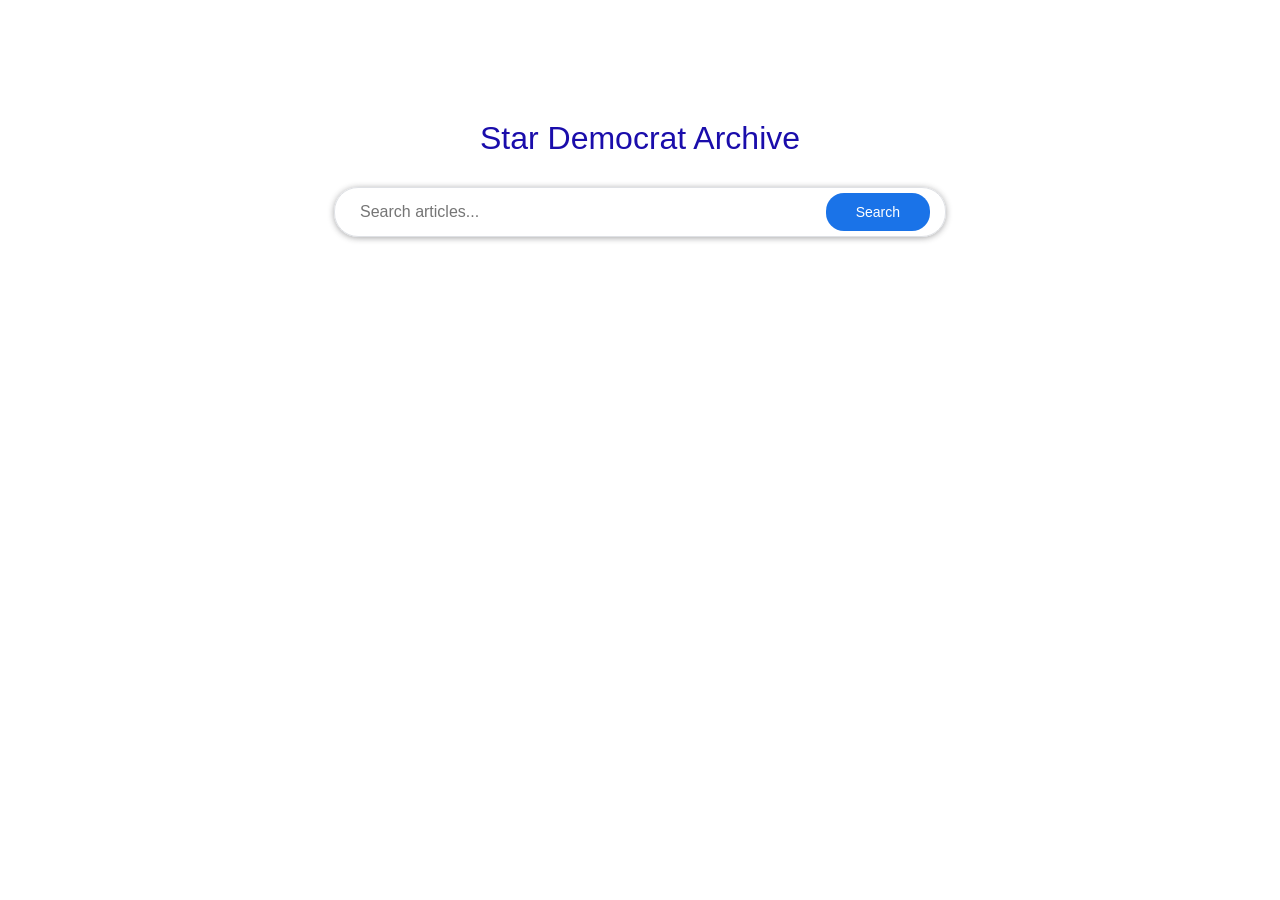
<file: ludwig/stardem_draft/archive_viewer/index.html>
<!DOCTYPE html>
<html lang="en">
<head>
    <meta charset="UTF-8">
    <meta name="viewport" content="width=device-width, initial-scale=1.0">
    <title>Star Democrat Archive Search</title>
    <link rel="stylesheet" href="styles.css">
</head>
<body>
    <div class="search-container">
        <div class="logo">
            <h1>Star Democrat Archive</h1>
        </div>
        
        <div class="search-box-wrapper">
            <div class="search-box">
                <input type="text" id="searchInput" placeholder="Search articles..." autofocus>
                <button id="searchButton">Search</button>
            </div>
        </div>

        <div id="searchStats" class="search-stats"></div>
    </div>

    <div id="results" class="results-container"></div>

    <script src="search.js"></script>
</body>
</html>
</file>
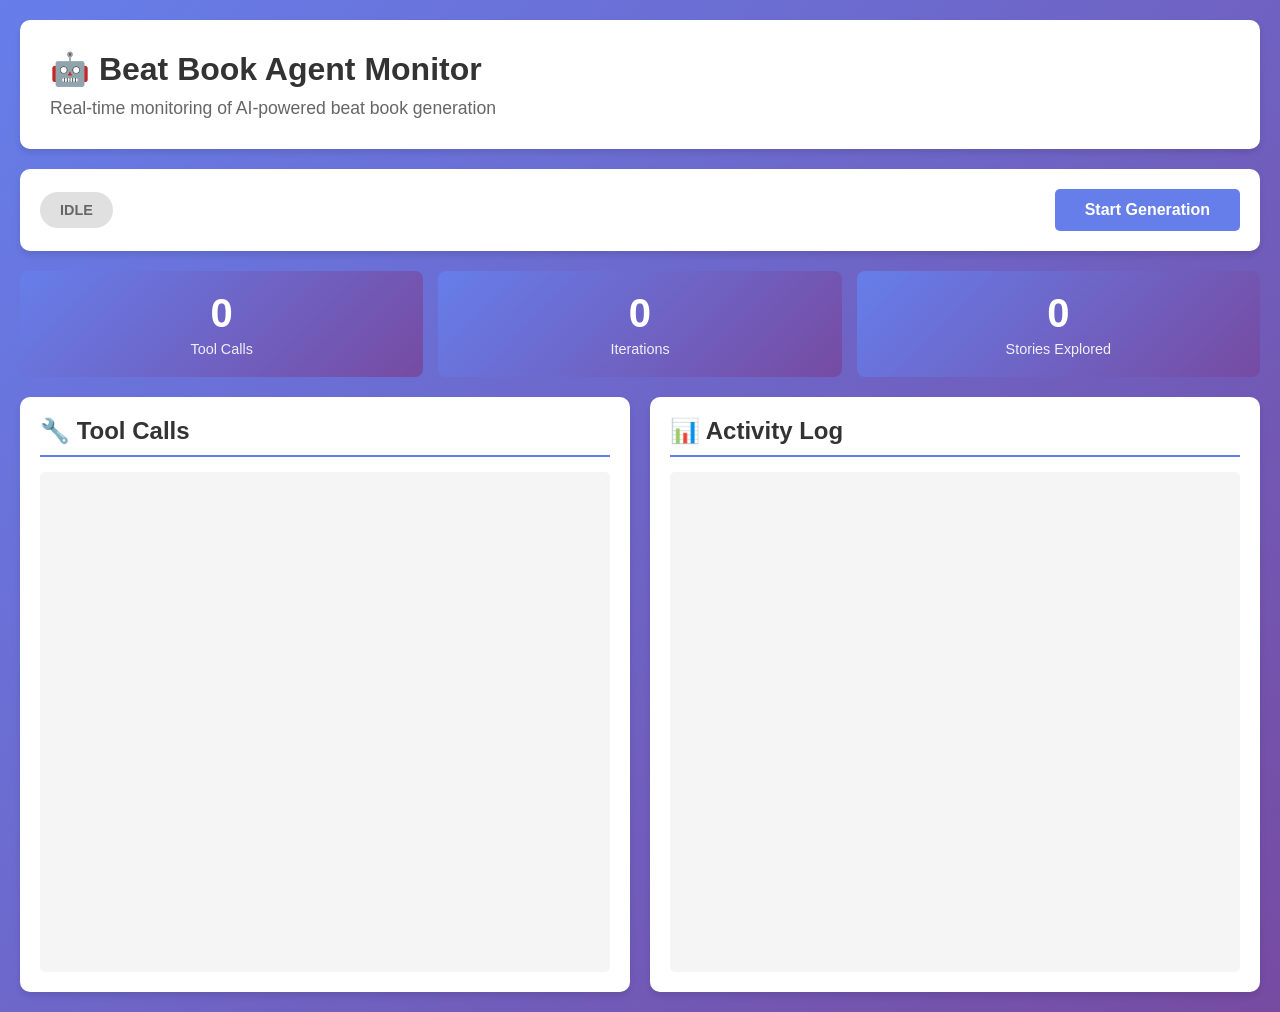
<file: ludwig/cns_collections/agent_experiment/templates/index.html>
<!DOCTYPE html>
<html lang="en">
<head>
    <meta charset="UTF-8">
    <meta name="viewport" content="width=device-width, initial-scale=1.0">
    <title>Beat Book Agent Monitor</title>
    <script src="https://cdn.socket.io/4.5.4/socket.io.min.js"></script>
    <style>
        * {
            margin: 0;
            padding: 0;
            box-sizing: border-box;
        }
        
        body {
            font-family: 'Segoe UI', Tahoma, Geneva, Verdana, sans-serif;
            background: linear-gradient(135deg, #667eea 0%, #764ba2 100%);
            min-height: 100vh;
            padding: 20px;
        }
        
        .container {
            max-width: 1400px;
            margin: 0 auto;
        }
        
        header {
            background: white;
            padding: 30px;
            border-radius: 10px;
            box-shadow: 0 4px 6px rgba(0,0,0,0.1);
            margin-bottom: 20px;
        }
        
        h1 {
            color: #333;
            font-size: 2em;
            margin-bottom: 10px;
        }
        
        .subtitle {
            color: #666;
            font-size: 1.1em;
        }
        
        .control-panel {
            background: white;
            padding: 20px;
            border-radius: 10px;
            box-shadow: 0 4px 6px rgba(0,0,0,0.1);
            margin-bottom: 20px;
            display: flex;
            align-items: center;
            justify-content: space-between;
        }
        
        .status {
            display: flex;
            align-items: center;
            gap: 15px;
        }
        
        .status-badge {
            padding: 10px 20px;
            border-radius: 20px;
            font-weight: bold;
            text-transform: uppercase;
            font-size: 0.9em;
        }
        
        .status-badge.idle {
            background: #e0e0e0;
            color: #666;
        }
        
        .status-badge.running {
            background: #4caf50;
            color: white;
            animation: pulse 2s infinite;
        }
        
        .status-badge.completed {
            background: #2196f3;
            color: white;
        }
        
        .status-badge.error {
            background: #f44336;
            color: white;
        }
        
        @keyframes pulse {
            0%, 100% { opacity: 1; }
            50% { opacity: 0.7; }
        }
        
        button {
            padding: 12px 30px;
            font-size: 1em;
            background: #667eea;
            color: white;
            border: none;
            border-radius: 5px;
            cursor: pointer;
            transition: all 0.3s;
            font-weight: bold;
        }
        
        button:hover {
            background: #5568d3;
            transform: translateY(-2px);
            box-shadow: 0 4px 8px rgba(0,0,0,0.2);
        }
        
        button:disabled {
            background: #ccc;
            cursor: not-allowed;
            transform: none;
        }
        
        .main-content {
            display: grid;
            grid-template-columns: 1fr 1fr;
            gap: 20px;
        }
        
        .panel {
            background: white;
            border-radius: 10px;
            padding: 20px;
            box-shadow: 0 4px 6px rgba(0,0,0,0.1);
        }
        
        .panel h2 {
            color: #333;
            margin-bottom: 15px;
            padding-bottom: 10px;
            border-bottom: 2px solid #667eea;
        }
        
        .tool-call {
            background: #f5f5f5;
            padding: 15px;
            margin-bottom: 10px;
            border-radius: 5px;
            border-left: 4px solid #667eea;
            animation: slideIn 0.3s ease-out;
        }
        
        @keyframes slideIn {
            from {
                opacity: 0;
                transform: translateX(-20px);
            }
            to {
                opacity: 1;
                transform: translateX(0);
            }
        }
        
        .tool-call-header {
            display: flex;
            justify-content: space-between;
            align-items: center;
            margin-bottom: 10px;
        }
        
        .tool-name {
            font-weight: bold;
            color: #667eea;
            font-size: 1.1em;
        }
        
        .timestamp {
            color: #999;
            font-size: 0.9em;
        }
        
        .tool-inputs {
            background: white;
            padding: 10px;
            border-radius: 3px;
            font-family: 'Courier New', monospace;
            font-size: 0.9em;
            margin-top: 5px;
            max-height: 100px;
            overflow-y: auto;
        }
        
        .stats {
            display: grid;
            grid-template-columns: repeat(3, 1fr);
            gap: 15px;
            margin-bottom: 20px;
        }
        
        .stat-box {
            background: linear-gradient(135deg, #667eea 0%, #764ba2 100%);
            color: white;
            padding: 20px;
            border-radius: 8px;
            text-align: center;
        }
        
        .stat-value {
            font-size: 2.5em;
            font-weight: bold;
            margin-bottom: 5px;
        }
        
        .stat-label {
            font-size: 0.9em;
            opacity: 0.9;
        }
        
        .log-container {
            height: 500px;
            overflow-y: auto;
            background: #f5f5f5;
            padding: 15px;
            border-radius: 5px;
            font-family: 'Courier New', monospace;
            font-size: 0.9em;
        }
        
        .log-entry {
            padding: 8px;
            margin-bottom: 5px;
            border-left: 3px solid #ccc;
            padding-left: 12px;
            animation: slideIn 0.2s ease-out;
        }
        
        .log-entry.info {
            border-left-color: #2196f3;
            background: #e3f2fd;
        }
        
        .log-entry.success {
            border-left-color: #4caf50;
            background: #e8f5e9;
        }
        
        .log-entry.error {
            border-left-color: #f44336;
            background: #ffebee;
        }
        
        .output-preview {
            height: 400px;
            overflow-y: auto;
            background: #f5f5f5;
            padding: 20px;
            border-radius: 5px;
            font-family: Georgia, serif;
            line-height: 1.6;
        }
        
        .full-output {
            grid-column: 1 / -1;
        }
        
        .iteration-counter {
            font-size: 1.2em;
            color: #333;
        }
        
        .progress-bar {
            width: 100%;
            height: 8px;
            background: #e0e0e0;
            border-radius: 4px;
            margin-top: 10px;
            overflow: hidden;
        }
        
        .progress-fill {
            height: 100%;
            background: linear-gradient(90deg, #667eea 0%, #764ba2 100%);
            transition: width 0.3s ease;
        }
    </style>
</head>
<body>
    <div class="container">
        <header>
            <h1>🤖 Beat Book Agent Monitor</h1>
            <p class="subtitle">Real-time monitoring of AI-powered beat book generation</p>
        </header>
        
        <div class="control-panel">
            <div class="status">
                <div id="statusBadge" class="status-badge idle">Idle</div>
                <div id="iterationCounter" class="iteration-counter"></div>
            </div>
            <button id="startBtn" onclick="startGeneration()">Start Generation</button>
        </div>
        
        <div class="stats">
            <div class="stat-box">
                <div id="toolCallCount" class="stat-value">0</div>
                <div class="stat-label">Tool Calls</div>
            </div>
            <div class="stat-box">
                <div id="iterationStat" class="stat-value">0</div>
                <div class="stat-label">Iterations</div>
            </div>
            <div class="stat-box">
                <div id="storiesExplored" class="stat-value">0</div>
                <div class="stat-label">Stories Explored</div>
            </div>
        </div>
        
        <div class="main-content">
            <div class="panel">
                <h2>🔧 Tool Calls</h2>
                <div id="toolCallsContainer" class="log-container"></div>
            </div>
            
            <div class="panel">
                <h2>📊 Activity Log</h2>
                <div id="logContainer" class="log-container"></div>
            </div>
            
            <div class="panel full-output" id="outputPanel" style="display: none;">
                <h2>📄 Generated Beat Book</h2>
                <div id="outputContainer" class="output-preview"></div>
                <button onclick="downloadOutput()" style="margin-top: 15px;">Download Beat Book</button>
            </div>
        </div>
    </div>
    
    <script>
        const socket = io();
        let toolCallCount = 0;
        let storiesExplored = 0;
        let finalOutput = '';
        
        // Connect to WebSocket
        socket.on('connect', () => {
            addLog('Connected to server', 'success');
        });
        
        socket.on('status_update', (data) => {
            updateStatus(data.status);
            addLog(data.message, 'info');
        });
        
        socket.on('iteration_update', (data) => {
            document.getElementById('iterationStat').textContent = data.iteration;
            document.getElementById('iterationCounter').textContent = 
                `Iteration ${data.iteration}/${data.max_iterations}`;
        });
        
        socket.on('tool_call', (data) => {
            toolCallCount++;
            document.getElementById('toolCallCount').textContent = toolCallCount;
            
            // Estimate stories explored based on tool results
            if (data.result_preview && data.result_preview.includes('items')) {
                const match = data.result_preview.match(/(\d+) items/);
                if (match) {
                    storiesExplored += parseInt(match[1]);
                    document.getElementById('storiesExplored').textContent = storiesExplored;
                }
            }
            
            addToolCall(data);
            addLog(`Tool call: ${data.tool}`, 'info');
        });
        
        socket.on('response_received', (data) => {
            addLog(`Response received (${data.stop_reason})`, 'info');
        });
        
        socket.on('generation_complete', (data) => {
            updateStatus('completed');
            finalOutput = data.output;
            displayOutput(data.output);
            addLog(`✅ Generation complete! ${data.tool_calls} tool calls made.`, 'success');
            document.getElementById('startBtn').disabled = false;
        });
        
        socket.on('error', (data) => {
            updateStatus('error');
            addLog(`❌ Error: ${data.message}`, 'error');
            document.getElementById('startBtn').disabled = false;
        });
        
        socket.on('generation_started', (data) => {
            addLog(data.message, 'success');
        });
        
        function startGeneration() {
            // Reset counters
            toolCallCount = 0;
            storiesExplored = 0;
            document.getElementById('toolCallCount').textContent = '0';
            document.getElementById('iterationStat').textContent = '0';
            document.getElementById('storiesExplored').textContent = '0';
            document.getElementById('toolCallsContainer').innerHTML = '';
            document.getElementById('logContainer').innerHTML = '';
            document.getElementById('outputPanel').style.display = 'none';
            
            updateStatus('running');
            document.getElementById('startBtn').disabled = true;
            socket.emit('start_generation');
        }
        
        function updateStatus(status) {
            const badge = document.getElementById('statusBadge');
            badge.className = `status-badge ${status}`;
            badge.textContent = status;
        }
        
        function addToolCall(data) {
            const container = document.getElementById('toolCallsContainer');
            const toolCall = document.createElement('div');
            toolCall.className = 'tool-call';
            
            const inputsStr = JSON.stringify(data.inputs, null, 2);
            
            toolCall.innerHTML = `
                <div class="tool-call-header">
                    <span class="tool-name">${data.tool}</span>
                    <span class="timestamp">${data.timestamp}</span>
                </div>
                <div class="tool-inputs">${escapeHtml(inputsStr)}</div>
                <div style="margin-top: 8px; color: #666; font-size: 0.9em;">
                    Result: ${escapeHtml(data.result_preview)}
                </div>
            `;
            
            container.insertBefore(toolCall, container.firstChild);
        }
        
        function addLog(message, type = 'info') {
            const container = document.getElementById('logContainer');
            const entry = document.createElement('div');
            entry.className = `log-entry ${type}`;
            
            const timestamp = new Date().toLocaleTimeString();
            entry.textContent = `[${timestamp}] ${message}`;
            
            container.insertBefore(entry, container.firstChild);
        }
        
        function displayOutput(output) {
            const panel = document.getElementById('outputPanel');
            const container = document.getElementById('outputContainer');
            
            // Convert markdown-ish to HTML (basic)
            const html = output
                .replace(/\n/g, '<br>')
                .replace(/\*\*(.*?)\*\*/g, '<strong>$1</strong>')
                .replace(/\*(.*?)\*/g, '<em>$1</em>');
            
            container.innerHTML = html;
            panel.style.display = 'block';
        }
        
        function downloadOutput() {
            const blob = new Blob([finalOutput], { type: 'text/markdown' });
            const url = URL.createObjectURL(blob);
            const a = document.createElement('a');
            a.href = url;
            a.download = `beat_book_${new Date().getTime()}.md`;
            a.click();
        }
        
        function escapeHtml(text) {
            const div = document.createElement('div');
            div.textContent = text;
            return div.innerHTML;
        }
    </script>
</body>
</html>
</file>
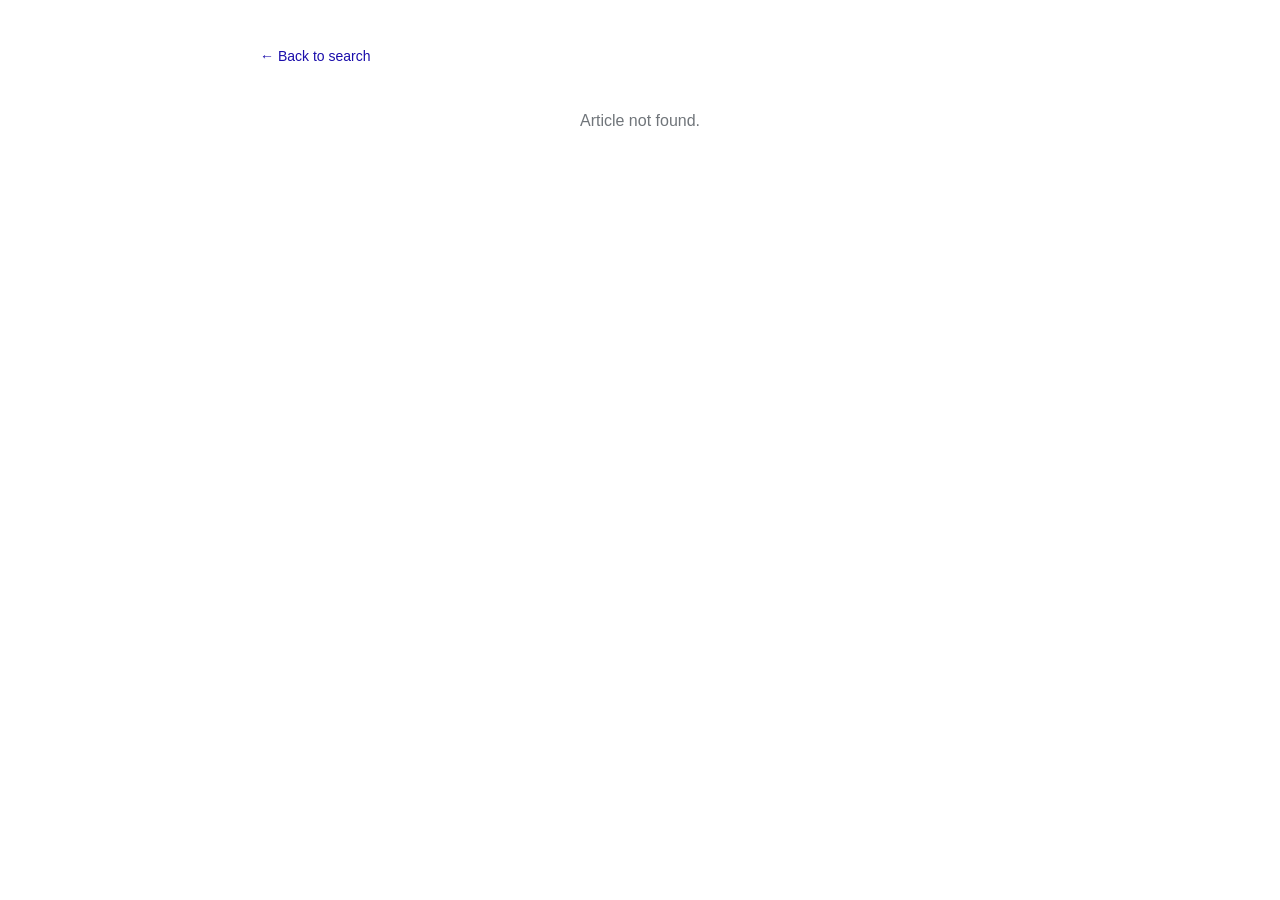
<file: ludwig/stardem_draft/archive_viewer/article.html>
<!DOCTYPE html>
<html lang="en">
<head>
    <meta charset="UTF-8">
    <meta name="viewport" content="width=device-width, initial-scale=1.0">
    <title>Article Viewer</title>
    <link rel="stylesheet" href="styles.css">
</head>
<body>
    <div class="article-container">
        <div class="back-button-wrapper">
            <a href="index.html" class="back-button">← Back to search</a>
        </div>
        
        <article id="articleContent">
            <div class="article-header">
                <h1 id="articleTitle"></h1>
                <div class="article-meta">
                    <span id="articleAuthor"></span>
                    <span id="articleDate"></span>
                </div>
            </div>
            <div id="articleBody" class="article-body"></div>
        </article>
    </div>

    <script src="article.js"></script>
</body>
</html>
</file>
<file: ludwig/stardem_draft/archive_viewer/styles.css>
* {
    margin: 0;
    padding: 0;
    box-sizing: border-box;
}

body {
    font-family: Arial, sans-serif;
    background-color: #fff;
    color: #202124;
}

/* Search Page Styles */
.search-container {
    max-width: 652px;
    margin: 0 auto;
    padding: 20px;
}

.logo {
    text-align: center;
    margin: 100px 0 30px 0;
}

.logo h1 {
    font-size: 32px;
    color: #1a0dab;
    font-weight: normal;
}

.search-box-wrapper {
    margin-bottom: 30px;
}

.search-box {
    display: flex;
    border: 1px solid #dfe1e5;
    border-radius: 24px;
    padding: 5px 15px;
    box-shadow: 0 1px 6px rgba(32,33,36,0.28);
    transition: box-shadow 0.2s;
}

.search-box:hover,
.search-box:focus-within {
    box-shadow: 0 1px 6px rgba(32,33,36,0.4);
}

#searchInput {
    flex: 1;
    border: none;
    outline: none;
    font-size: 16px;
    padding: 10px;
    background: transparent;
}

#searchButton {
    background-color: #1a73e8;
    color: white;
    border: none;
    padding: 10px 30px;
    border-radius: 18px;
    cursor: pointer;
    font-size: 14px;
    transition: background-color 0.2s;
}

#searchButton:hover {
    background-color: #1765cc;
}

.search-stats {
    color: #70757a;
    font-size: 14px;
    margin-bottom: 20px;
}

/* Results Styles */
.results-container {
    max-width: 652px;
    margin: 0 auto;
    padding: 0 20px 40px 20px;
}

.result-item {
    margin-bottom: 30px;
    cursor: pointer;
}

.result-item:hover .result-title {
    text-decoration: underline;
}

.result-title {
    font-size: 20px;
    color: #1a0dab;
    margin-bottom: 3px;
    line-height: 1.3;
}

.result-url {
    font-size: 14px;
    color: #006621;
    margin-bottom: 3px;
}

.result-meta {
    font-size: 13px;
    color: #70757a;
    margin-bottom: 8px;
}

.result-snippet {
    font-size: 14px;
    color: #4d5156;
    line-height: 1.58;
}

.highlight {
    background-color: #fff000;
    font-weight: bold;
    padding: 0 2px;
}

.no-results {
    font-size: 16px;
    color: #70757a;
    text-align: center;
    margin-top: 40px;
}

/* Article Page Styles */
.article-container {
    max-width: 800px;
    margin: 0 auto;
    padding: 40px 20px;
}

.back-button-wrapper {
    margin-bottom: 30px;
}

.back-button {
    color: #1a0dab;
    text-decoration: none;
    font-size: 14px;
    display: inline-flex;
    align-items: center;
    padding: 8px 0;
}

.back-button:hover {
    text-decoration: underline;
}

.article-header {
    margin-bottom: 30px;
    border-bottom: 1px solid #ddd;
    padding-bottom: 20px;
}

#articleTitle {
    font-size: 32px;
    margin-bottom: 15px;
    line-height: 1.3;
    color: #202124;
}

.article-meta {
    font-size: 14px;
    color: #70757a;
}

.article-meta span {
    margin-right: 15px;
}

.article-body {
    font-size: 16px;
    line-height: 1.8;
    color: #202124;
    white-space: pre-wrap;
}

/* Loading state */
.loading {
    text-align: center;
    color: #70757a;
    font-size: 16px;
    margin-top: 40px;
}
</file>
